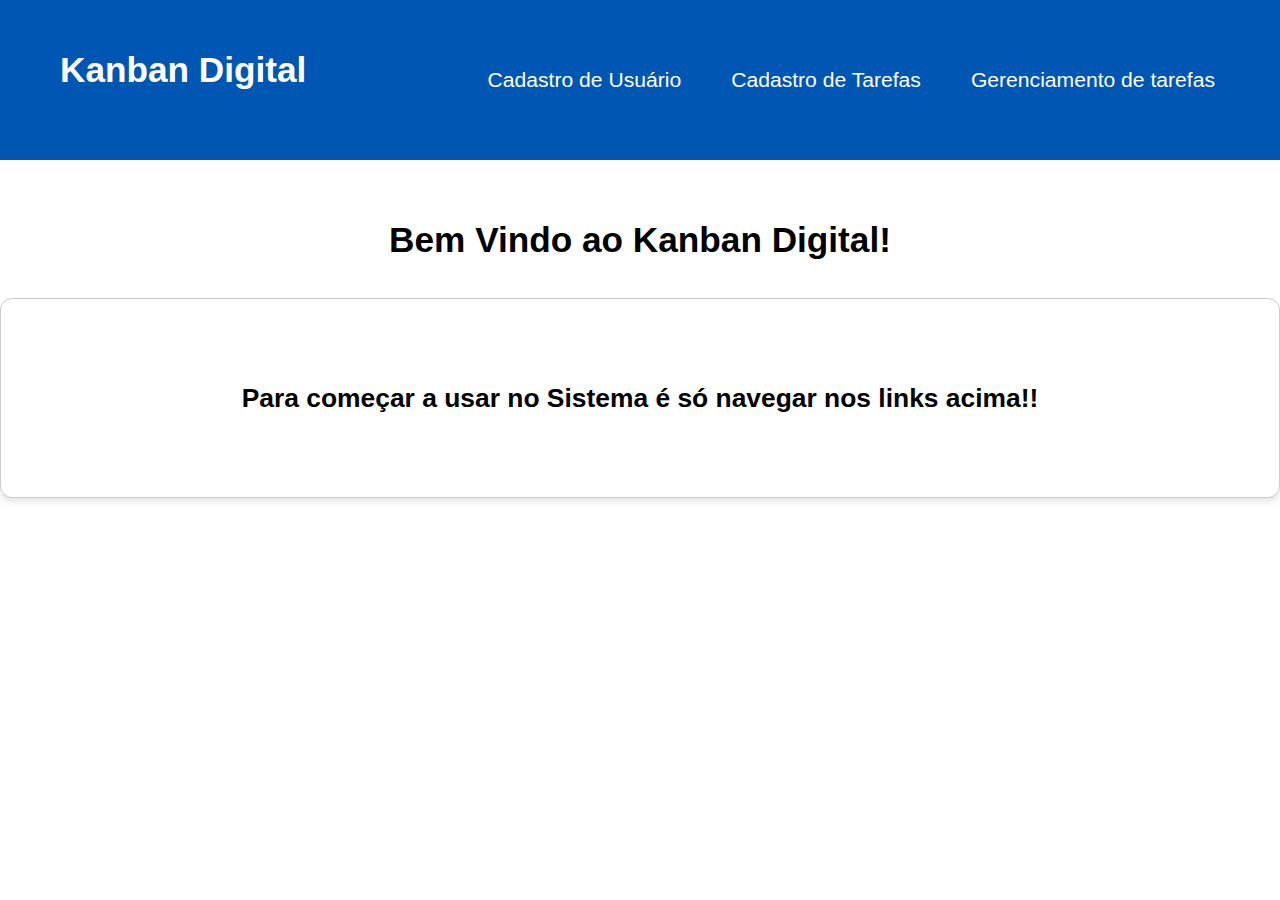
<file: index.html>
<!DOCTYPE html>
<html lang="pt-BR">
<head>
    <meta charset="UTF-8">
    <meta name="viewport" content="width=device-width, initial-scale=1.0">
    <title>Home - Gerenciamento de Tarefas</title>
    <link rel="stylesheet" href="/css/principal.css">
</head>
<body>
    <div class="container-nav">
        <h1><a>Kanban Digital</a></h1>
        <ul class="content-ul">
            <li><a href="/html/cadastroUsuarios.html">Cadastro de Usuário</a></li>
            <li><a href="/html/cadastroTarefas.html">Cadastro de Tarefas</a></li>
            <li><a href="/html/gerenciarTarefas.html">Gerenciamento de tarefas</a></li>
        </ul>
    </div>
    <div class="bem-vindo" id="bem-vindo">
        <h1>Bem Vindo ao Kanban Digital!</h1>
        <div class="card div">            
            <h2>Para começar a usar no Sistema é só navegar nos links acima!!</h2>
        </div>
    </div>

    
</body>
</html>
</file>
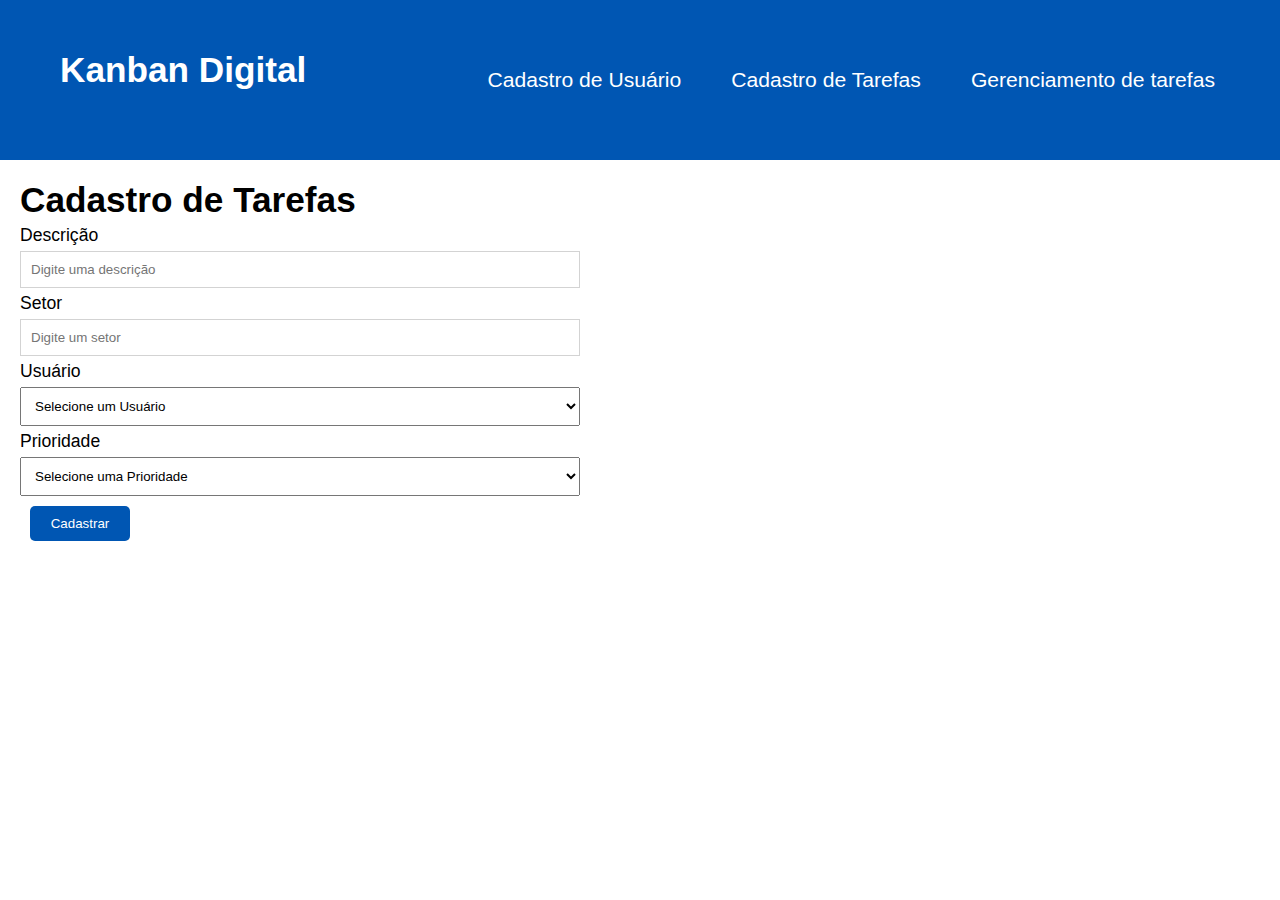
<file: html/cadastroTarefas.html>
<!DOCTYPE html>
<html lang="py-BR">

<head>
    <meta charset="UTF-8">
    <meta name="viewport" content="width=device-width, initial-scale=1.0">
    <title>Cadastro Tarefas</title>
    <link rel="stylesheet" href="/css/style.css">
</head>

<body>
    <div class="container-nav">
        <h1><a href="/index.html">Kanban Digital</a></h1>
        <ul class="content-ul">
            <li><a href="/html/cadastroUsuarios.html">Cadastro de Usuário</a></li>
            <li><a href="/html/cadastroTarefas.html">Cadastro de Tarefas</a></li>
            <li><a href="/html/gerenciarTarefas.html">Gerenciamento de tarefas</a></li>
        </ul>
    </div>
    
    <div class="container-cadastro">
        <h1>Cadastro de Tarefas</h1>
        <label for="input-descricao">Descrição</label>
        <input type="text" name="input-descricao" id="input-descricao" maxlength="50" placeholder="Digite uma descrição">
        <label for="input-setor">Setor</label>
        <input type="text" name="input-setor" id="input-setor" maxlength="30" placeholder="Digite um setor">
        <label for="select-usuario">Usuário</label>
        <select name="select-usuario" id="select-usuario">
            <option hidden value="">Selecione um Usuário</option>
        </select>
        <label for="select-prioridade">Prioridade</label>
        <select name="select-prioridade" id="select-prioridade">
            <option hidden value="">Selecione uma Prioridade</option>
            <option value="baixa">Baixa</option>
            <option value="media">Média</option>
            <option value="alta">Alta</option>
        </select>
        <button onclick="cadastrarTarefa()">Cadastrar</button>
    </div>
    <script src="/js/tarefa.js"></script>
</body>

</html>
</file>
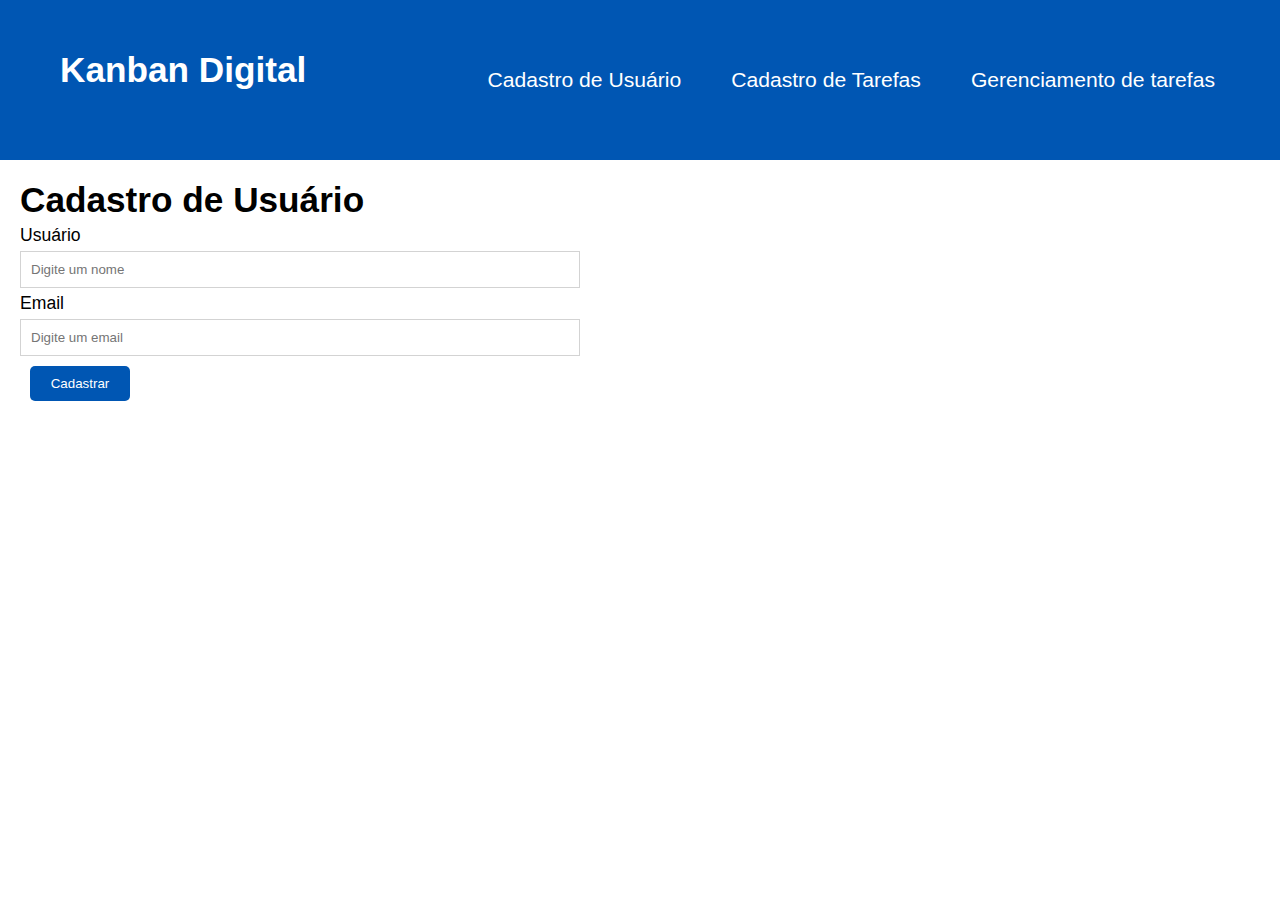
<file: html/cadastroUsuarios.html>
<!DOCTYPE html>
<html lang="pt-BR">

<head>
    <meta charset="UTF-8">
    <meta name="viewport" content="width=device-width, initial-scale=1.0">
    <title>Cadastro Usuário</title>
    <link rel="stylesheet" href="/css/style.css">
</head>

<body>
    <div class="container-nav">
        <h1><a href="/index.html">Kanban Digital</a></h1>
        <ul class="content-ul">
            <li><a href="/html/cadastroUsuarios.html">Cadastro de Usuário</a></li>
            <li><a href="/html/cadastroTarefas.html">Cadastro de Tarefas</a></li>
            <li><a href="/html/gerenciarTarefas.html">Gerenciamento de tarefas</a></li>
        </ul>
    </div>    
    <div class="container-cadastro">
        <h1>Cadastro de Usuário</h1>
        <label for="input-usuario">Usuário</label>
        <input type="text" name="input-usuario" id="input-nome" maxlength="50" placeholder="Digite um nome">
        <label for="input-email">Email</label>
        <input type="email" name="input-email" id="input-email" maxlength="40" placeholder="Digite um email">
        <button onclick="cadastrarUsuario()">Cadastrar</button>
    </div>    
    <script src="/js/usuario.js"></script>
</body>

</html>
</file>
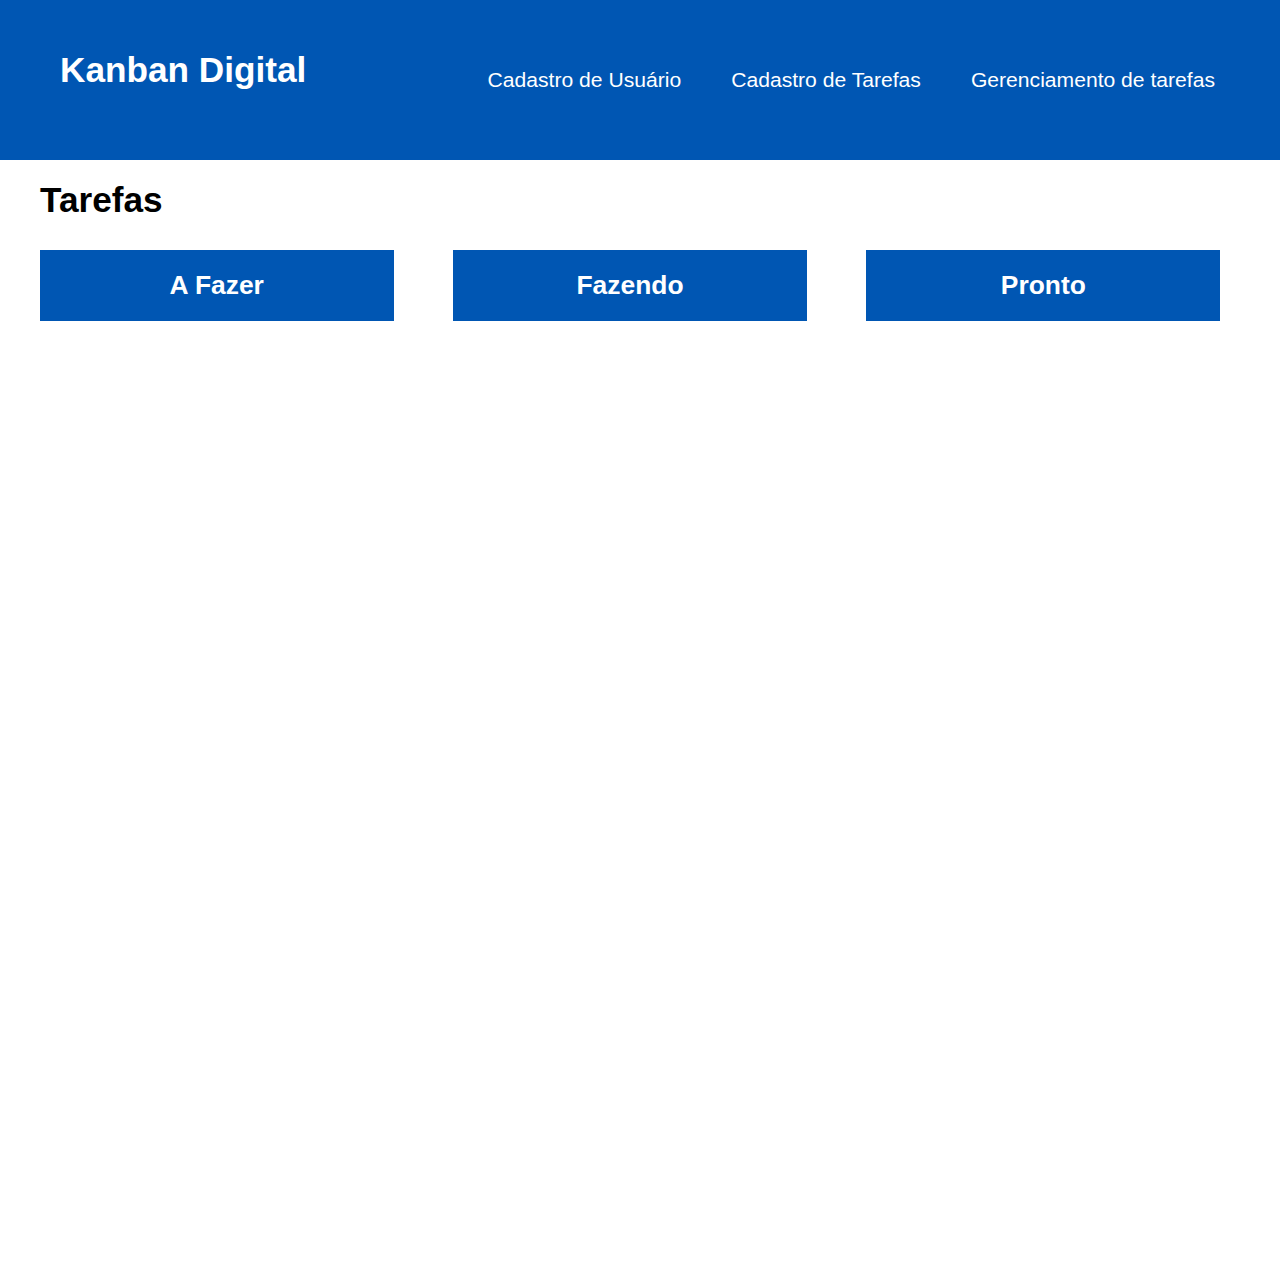
<file: html/gerenciarTarefas.html>
<!DOCTYPE html>
<html lang="pt-BR">

<head>
    <meta charset="UTF-8">
    <meta name="viewport" content="width=device-width, initial-scale=1.0">
    <title>Gerenciamento de Tarefas</title>
    <link rel="stylesheet" href="/css/gerenciar.css">
</head>

<body> 
    <div id="modal" class="modal-container" style="display: none;">
        <div class="modal-content">
            <h1>Editar Tarefa</h1>
            <label for="input-descricao">Descrição</label>
            <input type="text" name="input-descricao" id="input-descricao" maxlength="50" placeholder="Digite uma descrição">
            <label for="input-setor">Setor</label>
            <input type="text" name="input-setor" id="input-setor" maxlength="30" placeholder="Digite um setor">
            <label for="select-editar-usuario">Usuário</label>
            <input name="select-editar-usuario" readonly id="input-editar-usuario">                
            <label for="select-prioridade">Prioridade</label>
            <select name="select-prioridade" id="select-prioridade">
                <option hidden value="">Selecione uma Prioridade</option>
                <option value="baixa">Baixa</option>
                <option value="media">Média</option>
                <option value="alta">Alta</option>
            </select>
            <div class="buttons">
                <button type="button" onclick="salvarEditar()">Salvar</button>
                <button type="button" id="editar-tarefas">Fechar</button>
            </div>
        </div>
    </div>      
    
    <div class="container-nav">
        <h1><a href="/index.html">Kanban Digital</a></h1>
        <ul class="content-ul">
            <li><a href="/html/cadastroUsuarios.html">Cadastro de Usuário</a></li>
            <li><a href="/html/cadastroTarefas.html">Cadastro de Tarefas</a></li>
            <li><a href="/html/gerenciarTarefas.html">Gerenciamento de tarefas</a></li>
        </ul>
    </div>

    <h1>Tarefas</h1>
    <div class="minhas-tarefas">
        <div class="container-tarefas">
            <div class="aFazer" id="aFazer">
                <h2>A Fazer</h2>
                <div class="content-tarefa" id="content-aFazer">
                    <div style="display: none;" class="tarefa" id="tarefa">                     
                    </div>
                    
                </div>
            </div>
            <div class="fazendo" id="fazendo">
                <h2>Fazendo</h2>
                <div class="content-tarefa" id="content-fazendo">
                    <div style="display: none;" class="tarefa" id="tarefa">    
                        

                    </div>                    
                </div>
            </div>
            <div class="pronto" id="pronto">
                <h2>Pronto</h2>
                <div class="content-tarefa" id="content-pronto">
                    <div style="display: none;"   class="tarefa" id="tarefa">

                    </div>
                    
                </div>
            </div>
        </div>
    </div>
   
    <script src="/js/gerenciar.js"></script>

</body>

</html>
</file>
<file: css/principal.css>
@import url('/css/style.css');

.div {
  display: flex;
  align-items: center;
  justify-content: center;
  flex-direction: column;
  height: 200px;
  gap: 20px;

}

.card {
  border: 1px solid #ccc;
  border-radius: 12px;
  padding: 16px;
  margin: 8px 0;
  box-shadow: 0 4px 6px rgba(0, 0, 0, 0.1);
}

.card h2 {
  display: inline-block;
  white-space: nowrap;
  overflow: hidden;
  position: absolute;
  animation: scrollText 20s linear infinite;
}

@keyframes scrollText {
  0% {
    transform: translateX(100%);
  }

  100% {
    transform: translateX(-100%);
  }
}

.bem-vindo {

  height: 100%;
  margin-top: 60px;
}

.bem-vindo h1 {
  display: flex;
  align-items: center;
  justify-content: space-between;
  flex-direction: column;
  padding-bottom: 30px;
}
</file>
<file: css/style.css>
@import url('style.css');

* {
    margin: 0;
    padding: 0;
    box-sizing: border-box;
}

body {
    font-family: 'Segoe UI', Tahoma, Geneva, Verdana, sans-serif;
    font-size: 1.1em;
}

button {
    background-color: #0056b3;
    color: #fff;
    padding: 10px;
    border-radius: 5px;
    border: none;
    width: 100px;
    cursor: pointer;
    margin-bottom: 20px;
    margin-left: 10px;
    margin-top: 10px;
}

button:hover {
    background-color: #4697ed;
}

label {
    padding-top: 5px;
    padding-bottom: 5px;
}

input {
    border: 1px solid lightgray;
    padding: 10px;
}

select {
    padding: 10px;
}

.container-cadastro {
    display: flex;
    flex-direction: column;
    width: 600px;
    padding: 20px;
}

.card {
    background-color: white;
    border: 1px solid #ccc;
    border-radius: 12px;
    padding: 16px;
    margin: 8px 0;
    box-shadow: 0 4px 6px rgba(0, 0, 0, 0.1);
    width: 100%;
}

.content-ul {
    display: flex;
    align-items: center;
    justify-content: center;
    list-style: none;
}

.content-ul li {
    padding-left: 15px;
    padding-right: 15px;
    cursor: pointer;
}

.content-ul a {
    text-decoration: none;
    font-size: larger;
    font-weight: 500;
    color: #fff;
    padding: 10px;
}

.content-ul li a:hover {
    background-color: #fff;
    color: #000;
}

.container-nav h1 {
    padding: 10px 0 30px 10px;
}

.container-nav {
    width: 100%;
    background-color: #0056b3;
    color: white;
    display: flex;
    align-items: center;
    justify-content: space-between;
    padding: 40px;
}

.container-nav a {
    text-decoration: none;
    color: #fff;
    padding: 10px;
    cursor: pointer;
}
</file>
<file: css/gerenciar.css>
@import url('style.css');

.modal-container {
    position: fixed;
    top: 30%;    
    right: 35%;    
    border: 2px solid #000;
}

.modal-content {
    background-color: #fff;
    border-radius: 10px;
    padding: 20px;
    width: 100%;
    width: 600px;
    box-shadow: 0 4px 10px rgba(0, 0, 0, 0.2);
    display: flex;
    flex-direction: column;
}


.card {
    background-color: white;
    border: 1px solid #ccc;
    border-radius: 12px;
    padding: 16px;
    margin: 8px 0;
    box-shadow: 0 4px 6px rgba(0, 0, 0, 0.1);
    width: 100%;
}

.card button {
    margin-right: 1px;
}

.card select {
    margin-top: 8px;
}

.aFazer,
.fazendo,
.pronto {
    width: 100%;    
    height: auto;
    display: flex;
    flex-direction: column;
    align-items: center;
    justify-content: flex-center;
    margin-right: 20px;
}

.minhas-tarefas {
    padding: 20px;
}

.container-tarefas {
    display: flex;
    align-items: center;
    justify-content: center;
    width: 100%;
    border-radius: 8px;
}

.container-tarefas h2 {
    padding: 20px 0 20px 0;
    width: 90%;
    background-color: #0056b3;
    color: #fff;
    text-align: center;
    margin-bottom: 10px;
}

.aFazer .fazendo .pronto h2,
h3 {
    padding-bottom: 10px;
    
}

.status {
    margin-left: 10px;
}

.content-tarefa {
    width: 90%;
    height: 100vh;
    margin-bottom: 10px; 
}

h1 {
   padding: 20px 0 10px 40px ;
}
</file>
